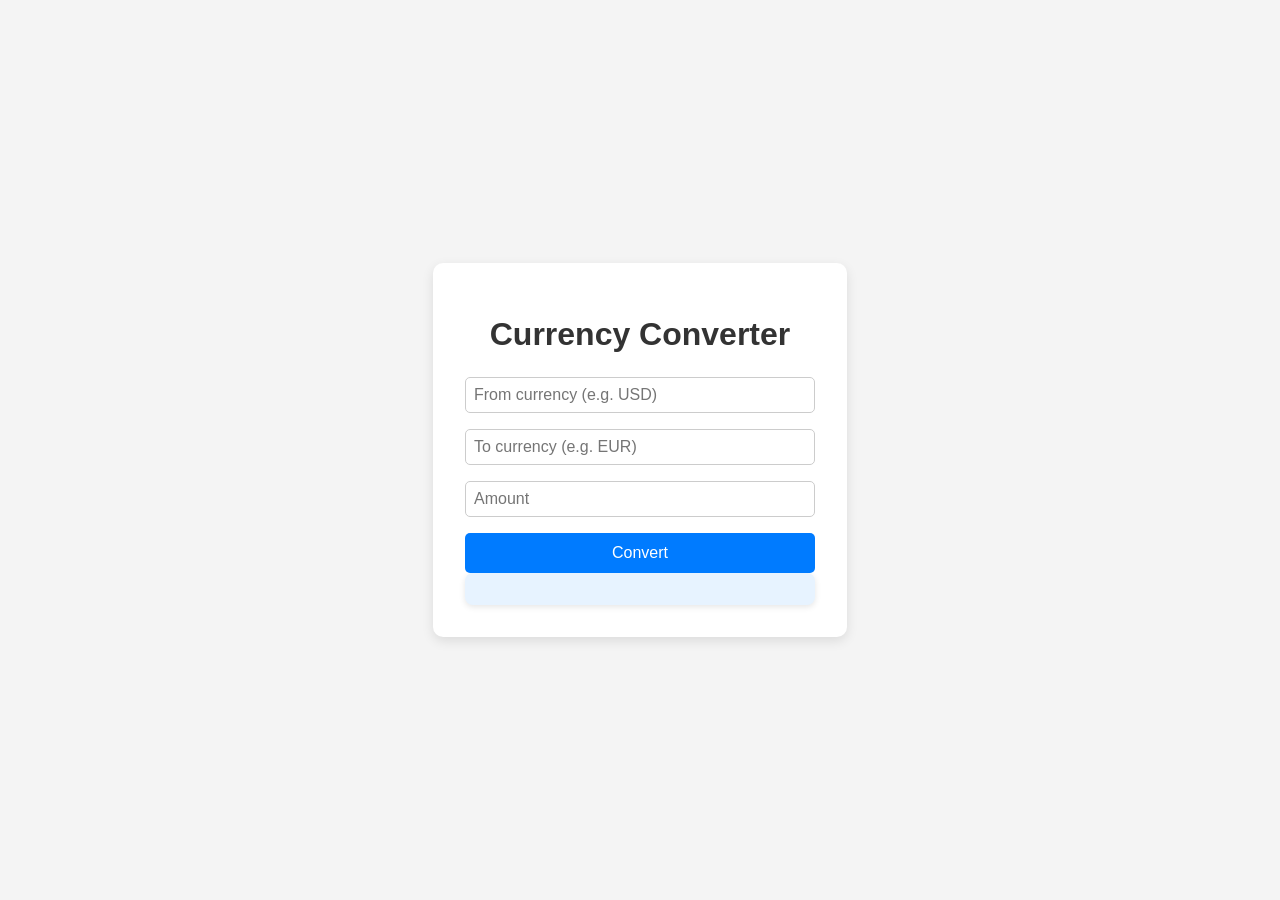
<file: index.html>
<!DOCTYPE html>
<html lang="en">
<head>
<meta charset="UTF-8" />
<meta name="viewport" content="width=device-width, initial-scale=1.0" />
<title>Currency Converter</title>
<link rel="stylesheet" href="styles.css" />
</head>
<body>
<div class="container">
    <h1>Currency Converter</h1>
    <form id="converter-form">
        <input type="text" id="from-currency" placeholder="From currency (e.g. USD)" required />
        <input type="text" id="to-currency" placeholder="To currency (e.g. EUR)" required />
        <input type="number" id="amount" placeholder="Amount" required />
        <button type="submit">Convert</button>
    </form>
    <div id="result-container">
        <div class="result" id="result"></div>
    </div>


</div>
<script src="converter.js"></script>
</body>
</html>
</file>
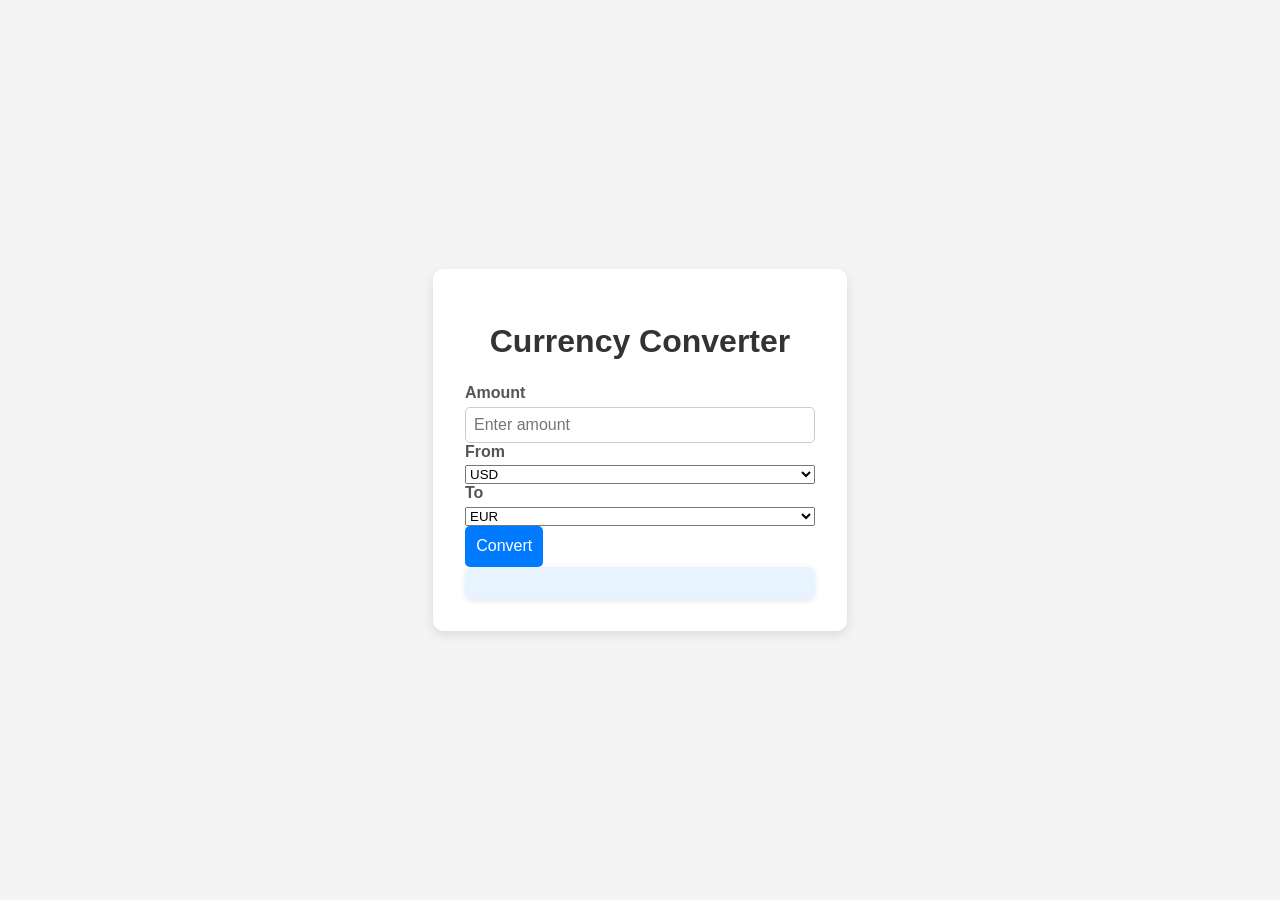
<file: currency.html>
<!DOCTYPE html>
<html lang="en">
<head>
    <meta charset="UTF-8" />
    <meta name="viewport" content="width=device-width, initial-scale=1.0" />
    <title>Currency Converter</title>
    <link rel="stylesheet" href="styles.css" />
</head>
<body>
    <div class="container">
        <h1>Currency Converter</h1>
        <div class="converter">
            <div class="input-group">
                <label for="amount">Amount</label>
                <input type="number" id="amount" placeholder="Enter amount" />
            </div>
            <div class="input-group">
                <label for="from-currency">From</label>
                <select id="from-currency">
                    <option value="USD">USD</option>
                    <option value="EUR">EUR</option>
                    <option value="GBP">GBP</option>
                    <option value="AUD">AUD</option>
                    <!-- Add more options as needed -->
                </select>
            </div>
            <div class="input-group">
                <label for="to-currency">To</label>
                <select id="to-currency">
                    <option value="EUR">EUR</option>
                    <option value="USD">USD</option>
                    <option value="GBP">GBP</option>
                    <option value="AUD">AUD</option>
                    <!-- Add more options as needed -->
                </select>
            </div>
            <button id="convert-btn">Convert</button>
            <div class="result" id="result"></div>
        </div>
    </div>
</body>
</html>
</file>
<file: styles.css>
body {
    font-family: Arial, sans-serif;
    background: #f4f4f4;
    margin: 0;
    padding: 0;
    display: flex;
    justify-content: center;
    align-items: center;
    height: 100vh;
}

.container {
    background: #fff;
    padding: 2rem;
    border-radius: 10px;
    box-shadow: 0 4px 12px rgba(0, 0, 0, 0.1);
    width: 350px;
}

h1 {
    text-align: center;
    margin-bottom: 1.5rem;
    color: #333;
}

form {
    display: flex;
    flex-direction: column;
    gap: 1rem;
}

.input-group {
    display: flex;
    flex-direction: column;
}

label {
    font-weight: 600;
    margin-bottom: 0.3rem;
    color: #555;
}

input[type="text"],
input[type="number"] {
    padding: 0.5rem;
    border: 1px solid #ccc;
    border-radius: 5px;
    font-size: 1rem;
    outline: none;
    transition: border-color 0.3s ease;
}

input:focus {
    border-color: #007bff;
}

button {
    padding: 0.7rem;
    background: #007bff;
    color: #fff;
    border: none;
    border-radius: 5px;
    cursor: pointer;
    font-size: 1rem;
    transition: background 0.3s ease;
}

button:hover {
    background: #0056b3;
}

.result {
  background: #e7f3ff; /* light blue background */
  color: #0b3d91; /* darker blue text */
  padding: 1rem;
  border-radius: 8px;
  box-shadow: 0 2px 6px rgba(0, 0, 0, 0.1);
  min-width: 200px;
  font-weight: 600;
  text-align: center;
}
</file>
